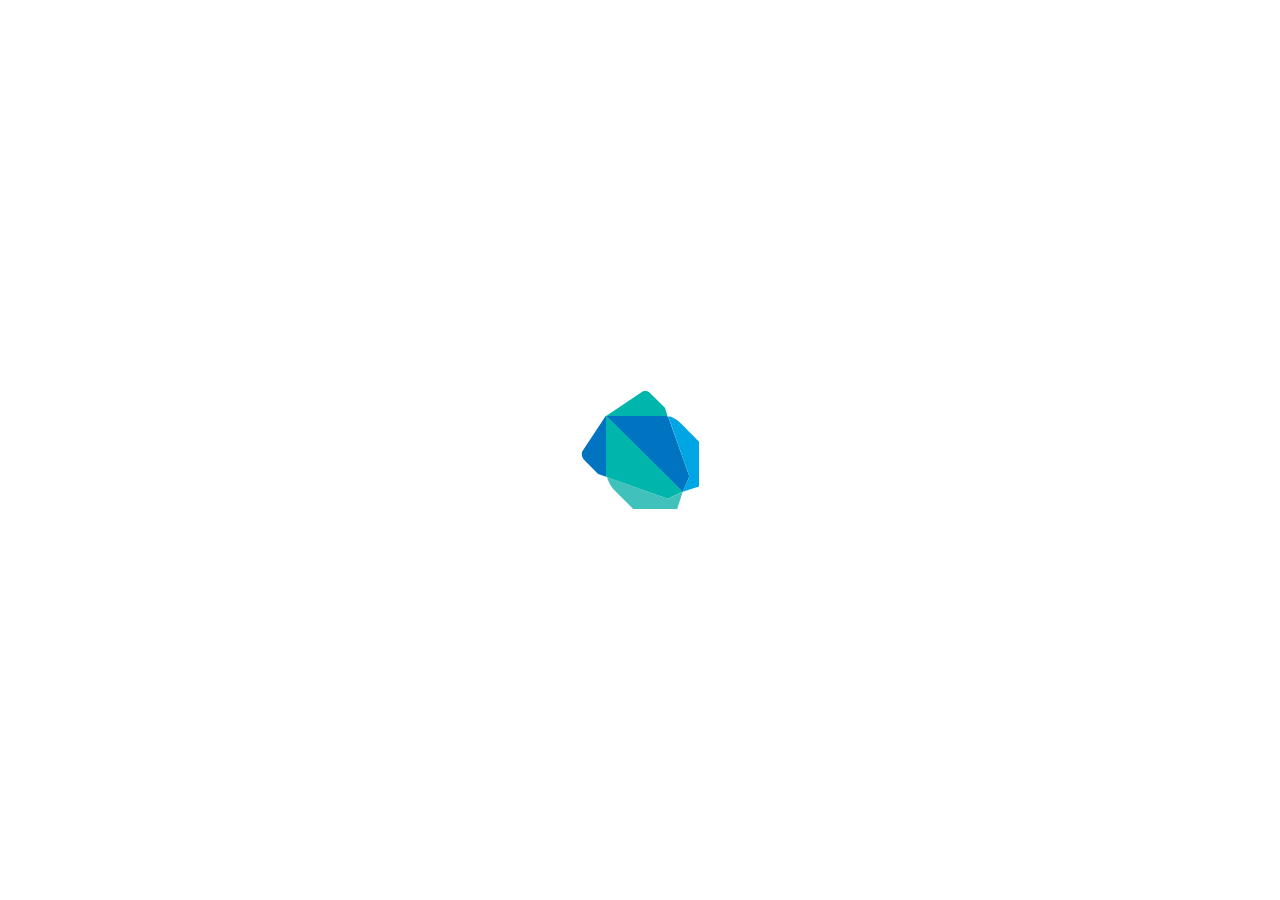
<file: public/packages/test/src/runner/browser/static/index.html>
<!DOCTYPE html>
<html>
<head>
  <title>test Browser Host</title>
  <link rel="stylesheet" type="text/css" href="host.css" />
</head>
<body>
  <svg id="dart" version="1.1" x="0px" y="0px" width="400px" height="400px" viewBox="0 0 400 400">
    <path id="right-flank" fill="#0083C9" d="M249.379,226.486l-6.676,15.572L166.174,166h58.82c0,0,2.807-0.409,3.645,1.966L249.379,226.486z"/>
    <path id="right-ear"   fill="#00D2B8" d="M201.84,141.906L166.174,166h58.82c0,0,2.168-0.25,2.645,0.566l-2.694-8.848l-15.024-14.68C207.555,140.329,203.578,140.744,201.84,141.906z"/>
    <path id="left-flank"  fill="#00D2B8" d="M242.616,241.856l-15.022,6.799l-60.493-21.429c-1.035-0.395-1.101-3.696-1.101-3.696v-57.932L242.616,241.856z"/>
    <path id="left-paw"    fill="#55DECA" d="M167.003,227.098l60.636,21.558l15.064-6.799L237.224,259h-43.856c0,0-14.077-13.929-18.141-17.993C171.162,236.943,169.162,233.989,167.003,227.098z"/>
    <path id="right-paw"   fill="#00A4E4" d="M227.676,166.365c0.963,1.401,1.361,2.473,1.361,2.473l20.352,57.648l-6.711,15.37L259,236.463v-44.854c0,0-13.678-13.965-17.741-17.882C237.193,169.811,231.466,166.319,227.676,166.365z"/>
    <path id="left-ear"    fill="#0083C9" d="M166.769,227.098c0,0-0.769-1.104-0.769-4.355v-57.144l-23.115,34.877c-1.626,1.774-1.567,6.538,1.595,9.755l13.636,13.892L166.769,227.098z"/>
  </svg>
  <div id="dark"></div>
  <svg id="play" version="1.1" x="0px" y="0px" width="80px" height="80px" viewBox="0 0 25 25">
    <defs><filter id="blur"><feGaussianBlur stdDeviation="0.3" id="feGaussianBlur5097" /></filter></defs>
    <path d="M 3.777014,1.3715789 A 1.1838119,1.1838119 0 0 0 2.693923,2.5488509 V 22.444746 a 1.1838119,1.1838119 0 0 0 1.765908,1.035999 l 17.235259,-9.95972 a 1.1838119,1.1838119 0 0 0 0,-2.071998 L 4.459831,1.5128519 A 1.1838119,1.1838119 0 0 0 3.777014,1.3715789 z" style="opacity:0.5;stroke:#000000;stroke-width:1;filter:url(#blur)" />
    <path style="fill:#ffffff;fill-opacity:1;stroke:#000000;stroke-width:1.32722104" d="M 3.4770491,1.0714664 A 1.1838119,1.1838119 0 0 0 2.3939589,2.2487382 V 22.144633 a 1.1838119,1.1838119 0 0 0 1.7659079,1.035999 l 17.2352602,-9.95972 a 1.1838119,1.1838119 0 0 0 0,-2.071998 L 4.1598668,1.2127389 A 1.1838119,1.1838119 0 0 0 3.4770491,1.0714664 z" />
  </svg>
  <script src="host.dart.js"></script>
</body>
</html>
</file>
<file: public/packages/test/src/runner/browser/static/host.css>
/* Copyright (c) 2015, the Dart project authors.  Please see the AUTHORS file
 * for details. All rights reserved. Use of this source code is governed by a
 * BSD-style license that can be found in the LICENSE file. */

iframe {
  /* We would use display: none here, but then Firefox fails to properly compute
   * styles. See #274 */
  visibility: hidden;
  width: 1024px;
  height: 768px;
}

#play {
  display: none;
  cursor: pointer;
}

#dark {
  display: none;
}

.paused #play {
  display: block;
  z-index: 1;
}

.paused #dark {
  display: block;
  position: absolute;
  width: 100%;
  height: 100%;
  top: 0;
  right: 0;
  background-color: rgba(0, 0, 0, 0.5);
}

.paused #right-flank, .paused #right-ear, .paused #right-paw,
.paused #left-flank,  .paused #left-ear,  .paused #left-paw {
  -webkit-animation-play-state: paused;
          animation-play-state: paused;
}

.debug body {
  margin: 0;
  padding: 0;
}

.debug iframe {
  visibility: visible;
  border: none;
  position: absolute;
  top: 0;
  left: 0;
  width: 100%;
  height: 100%;
}

/* Compiled output from
 * http://codepen.io/mknadler/pen/11b75cb014a3c382f54abf527655af21. */

svg {
  position: absolute;
  margin: auto;
  left: 0;
  right: 0;
  bottom: 0;
  top: 0;
}

#right-flank {
  fill: #0074C1;
  stroke-color: #0074C1;
  -webkit-animation: right-flank 8s ease infinite alternate;
          animation: right-flank 8s ease infinite alternate;
}

#right-ear {
  fill: #00B5AB;
  stroke-color: #00B5AB;
  -webkit-animation: right-ear 8s ease-in infinite alternate;
          animation: right-ear 8s ease-in infinite alternate;
}

#right-paw {
  fill: #00A6E4;
  stroke-color: #00A6E4;
  -webkit-animation: right-paw 8s ease-out infinite alternate;
          animation: right-paw 8s ease-out infinite alternate;
}

#left-flank {
  fill: #00B5AB;
  stroke-color: #00B5AB;
  -webkit-animation: left-flank 8s ease-in-out infinite alternate;
          animation: left-flank 8s ease-in-out infinite alternate;
}

#left-ear {
  fill: #0074C1;
  stroke-color: #0074C1;
  -webkit-animation: left-ear 8s linear infinite alternate;
          animation: left-ear 8s linear infinite alternate;
}

#left-paw {
  fill: #41C1BC;
  stroke-color: #41C1BC;
  -webkit-animation: left-paw 8s ease infinite alternate;
          animation: left-paw 8s ease infinite alternate;
}

@-webkit-keyframes left-ear {
  20% {
    -webkit-transform: translate(250px, 150px) rotateY(180deg) scale(0.6);
            transform: translate(250px, 150px) rotateY(180deg) scale(0.6);
    fill: #00A6E4;
  }
  50% {
    -webkit-transform: translate(100px, 75px) rotateY(80deg) scale(1.1);
            transform: translate(100px, 75px) rotateY(80deg) scale(1.1);
    fill: #41C1BC;
  }
  80% {
    -webkit-transform: translate(0px, 0px) scale(1);
            transform: translate(0px, 0px) scale(1);
    fill: #0074C1;
  }
}

@keyframes left-ear {
  20% {
    -webkit-transform: translate(250px, 150px) rotateY(180deg) scale(0.6);
            transform: translate(250px, 150px) rotateY(180deg) scale(0.6);
    fill: #00A6E4;
  }
  50% {
    -webkit-transform: translate(100px, 75px) rotateY(80deg) scale(1.1);
            transform: translate(100px, 75px) rotateY(80deg) scale(1.1);
    fill: #41C1BC;
  }
  80% {
    -webkit-transform: translate(0px, 0px) scale(1);
            transform: translate(0px, 0px) scale(1);
    fill: #0074C1;
  }
}
@-webkit-keyframes right-ear {
  20% {
    -webkit-transform: translate(200px, 250px) rotateX(180deg) scale(0.6);
            transform: translate(200px, 250px) rotateX(180deg) scale(0.6);
    fill: #41C1BC;
  }
  50% {
    -webkit-transform: translate(75px, 100px) rotateX(80deg) scale(1.1);
            transform: translate(75px, 100px) rotateX(80deg) scale(1.1);
    fill: #00A6E4;
  }
  80% {
    -webkit-transform: translate(0px, 0px) scale(1);
            transform: translate(0px, 0px) scale(1);
    fill: #00B5AB;
  }
}
@keyframes right-ear {
  20% {
    -webkit-transform: translate(200px, 250px) rotateX(180deg) scale(0.6);
            transform: translate(200px, 250px) rotateX(180deg) scale(0.6);
    fill: #41C1BC;
  }
  50% {
    -webkit-transform: translate(75px, 100px) rotateX(80deg) scale(1.1);
            transform: translate(75px, 100px) rotateX(80deg) scale(1.1);
    fill: #00A6E4;
  }
  80% {
    -webkit-transform: translate(0px, 0px) scale(1);
            transform: translate(0px, 0px) scale(1);
    fill: #00B5AB;
  }
}
@-webkit-keyframes left-paw {
  20% {
    -webkit-transform: translate(200px, 200px) rotate3d(-1, 0, 0.5, 60deg) scale(0.6);
            transform: translate(200px, 200px) rotate3d(-1, 0, 0.5, 60deg) scale(0.6);
    fill: #00B5AB;
  }
  50% {
    -webkit-transform: translate(150px, 250px) rotate3d(-1, 0, 0.5, 90deg) scale(0.6);
            transform: translate(150px, 250px) rotate3d(-1, 0, 0.5, 90deg) scale(0.6);
    fill: #00B5AB;
  }
  80% {
    -webkit-transform: translate(0px, 0px) scale(1);
            transform: translate(0px, 0px) scale(1);
    fill: #41C1BC;
  }
}
@keyframes left-paw {
  20% {
    -webkit-transform: translate(200px, 200px) rotate3d(-1, 0, 0.5, 60deg) scale(0.6);
            transform: translate(200px, 200px) rotate3d(-1, 0, 0.5, 60deg) scale(0.6);
    fill: #00B5AB;
  }
  50% {
    -webkit-transform: translate(150px, 250px) rotate3d(-1, 0, 0.5, 90deg) scale(0.6);
            transform: translate(150px, 250px) rotate3d(-1, 0, 0.5, 90deg) scale(0.6);
    fill: #00B5AB;
  }
  80% {
    -webkit-transform: translate(0px, 0px) scale(1);
            transform: translate(0px, 0px) scale(1);
    fill: #41C1BC;
  }
}
@-webkit-keyframes right-paw {
  20% {
    -webkit-transform: translate(200px, 200px) rotate3d(-1, 0, 0.5, -60deg) scale(0.6);
            transform: translate(200px, 200px) rotate3d(-1, 0, 0.5, -60deg) scale(0.6);
    fill: #41C1BC;
  }
  50% {
    -webkit-transform: translate(100px, 250px) rotate3d(-1, 0, 0.5, -90deg) scale(0.6);
            transform: translate(100px, 250px) rotate3d(-1, 0, 0.5, -90deg) scale(0.6);
    fill: #41C1BC;
  }
  80% {
    -webkit-transform: translate(0px, 0px) scale(1);
            transform: translate(0px, 0px) scale(1);
    fill: #00A6E4;
  }
}
@keyframes right-paw {
  20% {
    -webkit-transform: translate(200px, 200px) rotate3d(-1, 0, 0.5, -60deg) scale(0.6);
            transform: translate(200px, 200px) rotate3d(-1, 0, 0.5, -60deg) scale(0.6);
    fill: #41C1BC;
  }
  50% {
    -webkit-transform: translate(100px, 250px) rotate3d(-1, 0, 0.5, -90deg) scale(0.6);
            transform: translate(100px, 250px) rotate3d(-1, 0, 0.5, -90deg) scale(0.6);
    fill: #41C1BC;
  }
  80% {
    -webkit-transform: translate(0px, 0px) scale(1);
            transform: translate(0px, 0px) scale(1);
    fill: #00A6E4;
  }
}
@-webkit-keyframes left-flank {
  20% {
    -webkit-transform: translate(0px, 100px) scale(0.6);
            transform: translate(0px, 100px) scale(0.6);
    fill: #00A6E4;
  }
  50% {
    -webkit-transform: translate(0px, 100px) scale(0.4);
            transform: translate(0px, 100px) scale(0.4);
    fill: #00A6E4;
  }
  80% {
    -webkit-transform: translate(0px, 0px) scale(1);
            transform: translate(0px, 0px) scale(1);
    fill: #00B5AB;
  }
}
@keyframes left-flank {
  20% {
    -webkit-transform: translate(0px, 100px) scale(0.6);
            transform: translate(0px, 100px) scale(0.6);
    fill: #00A6E4;
  }
  50% {
    -webkit-transform: translate(0px, 100px) scale(0.4);
            transform: translate(0px, 100px) scale(0.4);
    fill: #00A6E4;
  }
  80% {
    -webkit-transform: translate(0px, 0px) scale(1);
            transform: translate(0px, 0px) scale(1);
    fill: #00B5AB;
  }
}
@-webkit-keyframes right-flank {
  20% {
    -webkit-transform: translate(100px, -25px) scale(0.6);
            transform: translate(100px, -25px) scale(0.6);
    fill: #41C1BC;
  }
  50% {
    -webkit-transform: translate(110px, 0px) scale(0.4);
            transform: translate(110px, 0px) scale(0.4);
    fill: #00A6E4;
  }
  80% {
    -webkit-transform: translate(0px, 0px) scale(1);
            transform: translate(0px, 0px) scale(1);
    fill: #0074C1;
  }
}
@keyframes right-flank {
  20% {
    -webkit-transform: translate(100px, -25px) scale(0.6);
            transform: translate(100px, -25px) scale(0.6);
    fill: #41C1BC;
  }
  50% {
    -webkit-transform: translate(110px, 0px) scale(0.4);
            transform: translate(110px, 0px) scale(0.4);
    fill: #00A6E4;
  }
  80% {
    -webkit-transform: translate(0px, 0px) scale(1);
            transform: translate(0px, 0px) scale(1);
    fill: #0074C1;
  }
}
</file>
